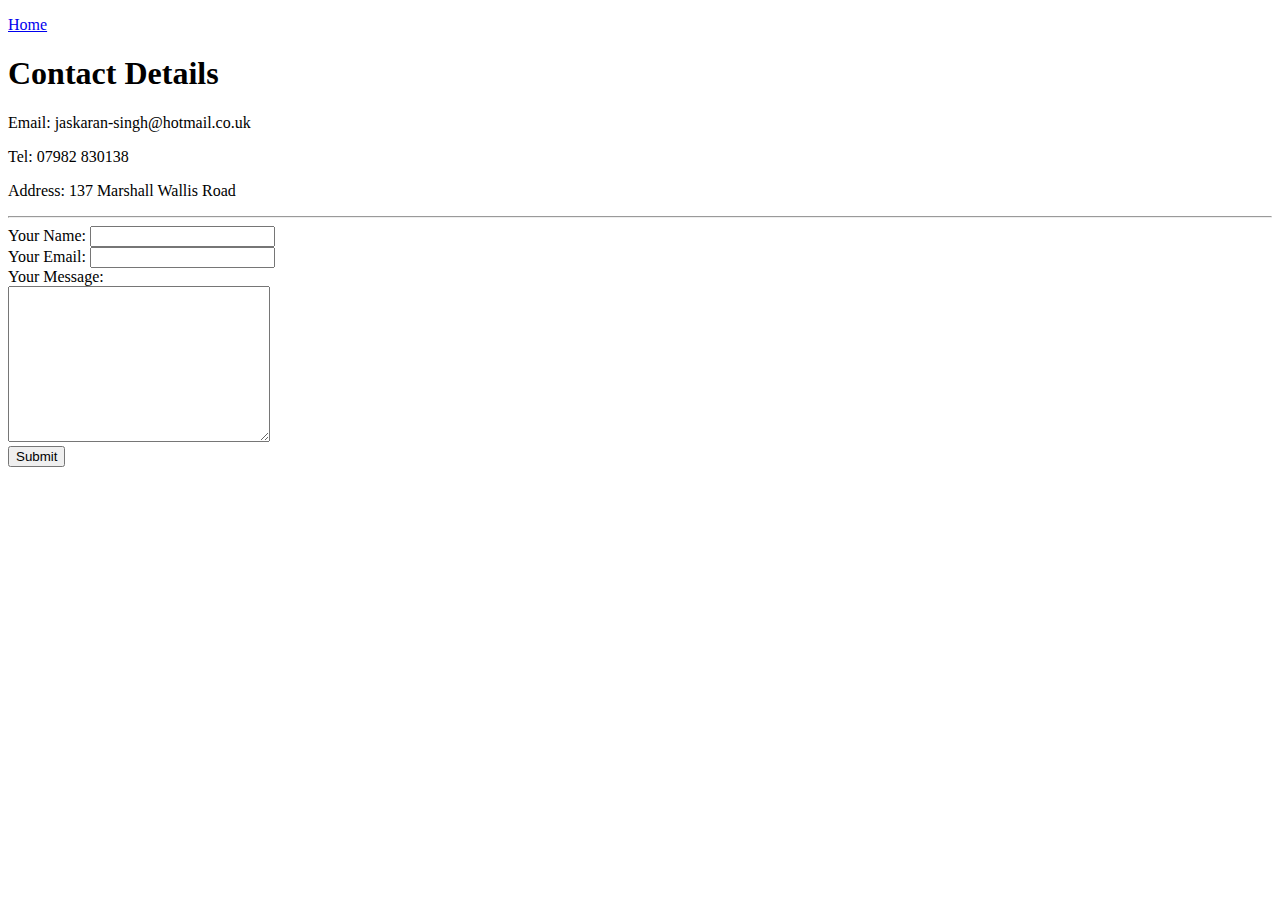
<file: contact.html>
<!DOCTYPE html>
<html lang="en">
<head>
    <meta charset="UTF-8">
    <meta name="viewport" content="width=device-width, initial-scale=1.0">
    <title>Contact</title>
</head>
<body>
    <p><a href="index.html">Home</a></p>
    <h1>Contact Details</h1>
    <p>Email: jaskaran-singh@hotmail.co.uk</p>
    <p>Tel: 07982 830138</p>
    <p>Address: 137 Marshall Wallis Road</p>
    <hr>
    <form class="" action="mailto:jaskaran-singh@hotmail.co.uk" method="post" enctype="text/plain">
        <label>Your Name:</label>
        <input type="text" name="name" value="" required><br>
        <label>Your Email:</label>
        <input type="email" name="email" value="" required><br>
        <label>Your Message:</label><br>
        <textarea name="message" id="" cols="30" rows="10" required></textarea><br>
        <input type="submit" id="submit" value="Submit">
    </form>
</body>
</html>
</file>
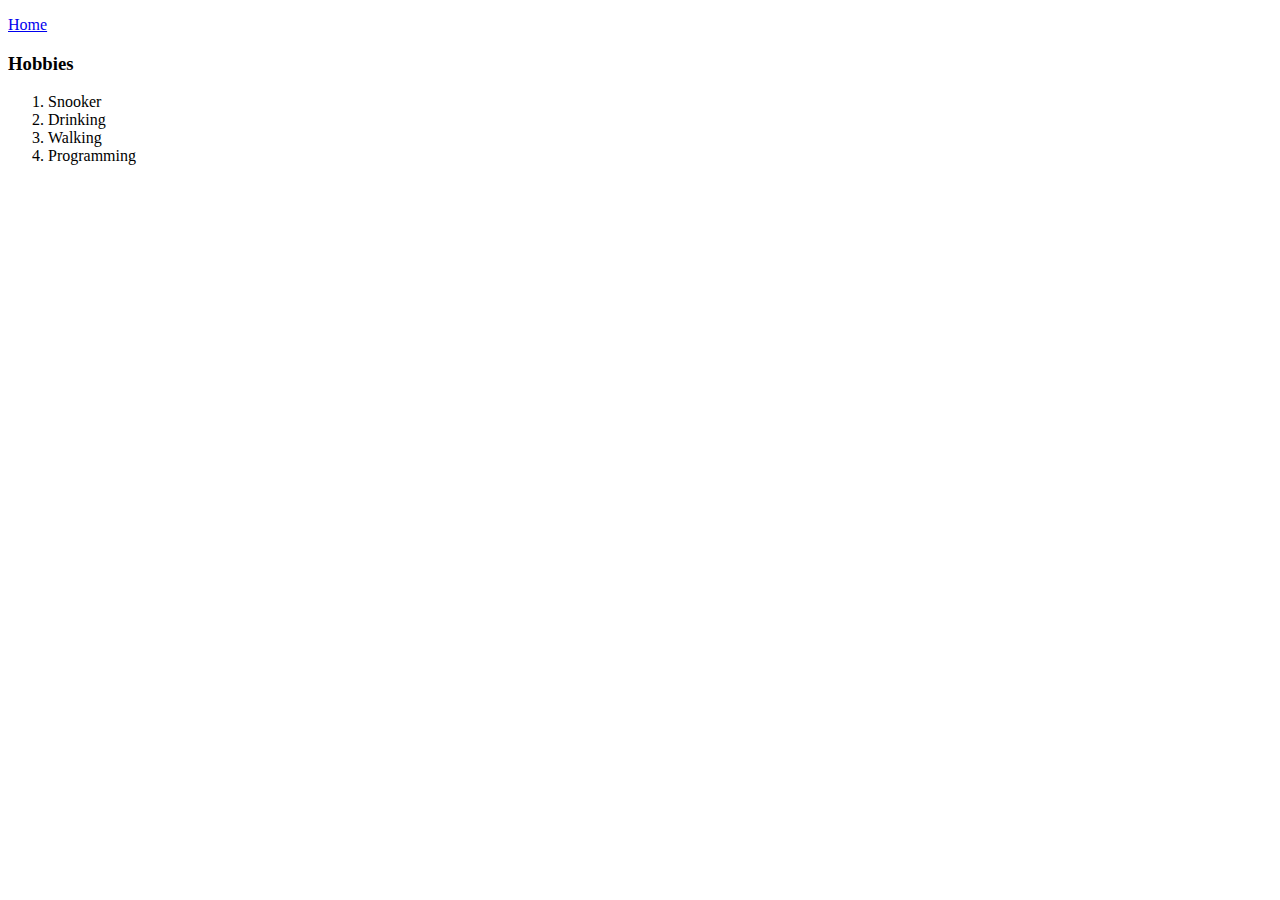
<file: hobbies.html>
<!DOCTYPE html>
<html lang="en">
<head>
    <meta charset="UTF-8">
    <meta name="viewport" content="width=device-width, initial-scale=1.0">
    <title>Document</title>
</head>
<body>
    <p><a href="index.html">Home</a></p>
    <h3>Hobbies</h3>
    <ol>
        <li>Snooker</li>
        <li>Drinking</li>
        <li>Walking</li>
        <li>Programming</li>
    </ol>    
</body>
</html>
</file>
